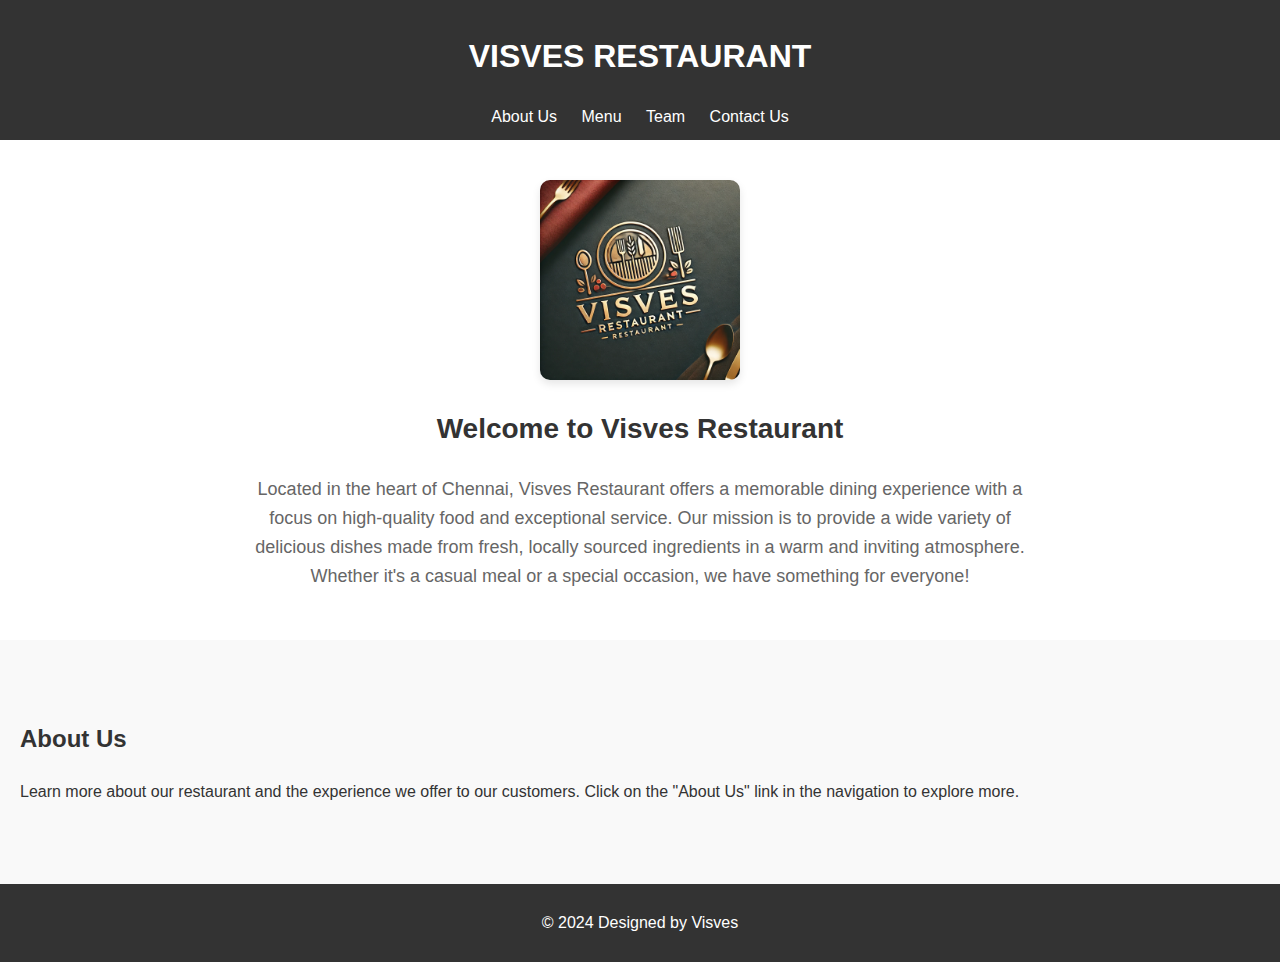
<file: visves/restapp/static/index.html>
<!DOCTYPE html>
<html lang="en">
<head>
  <meta charset="UTF-8">
  <meta name="viewport" content="width=device-width, initial-scale=1.0">
  <title>Our Restaurant</title>
  <link rel="stylesheet" href="style.css">
</head>
<body>
  <header>
    <h1>VISVES RESTAURANT</h1>
    <nav>
      <a href="about.html">About Us</a>
      <a href="menu.html">Menu</a>
      <a href="team.html">Team</a>
      <a href="contact.html">Contact Us</a>
    </nav>
  </header>

  <section id="logo-details">
    <div class="logo-container">
      <img src="12345.jpeg" alt="Restaurant Logo" class="restaurant-logo">
    </div>
    <div class="restaurant-details">
      <h2>Welcome to Visves Restaurant</h2>
      <p>Located in the heart of Chennai, Visves Restaurant offers a memorable dining experience with a focus on high-quality food and exceptional service. Our mission is to provide a wide variety of delicious dishes made from fresh, locally sourced ingredients in a warm and inviting atmosphere. Whether it's a casual meal or a special occasion, we have something for everyone!</p>
    </div>
  </section>

  <main>
    <section id="about">
        <h2>About Us</h2>
        <p>Learn more about our restaurant and the experience we offer to our customers. Click on the "About Us" link in the navigation to explore more.</p>
    </section>

  </main>

  <footer>
    <p>&copy; 2024 Designed by Visves</p>
  </footer>
</body>
</html>
</file>
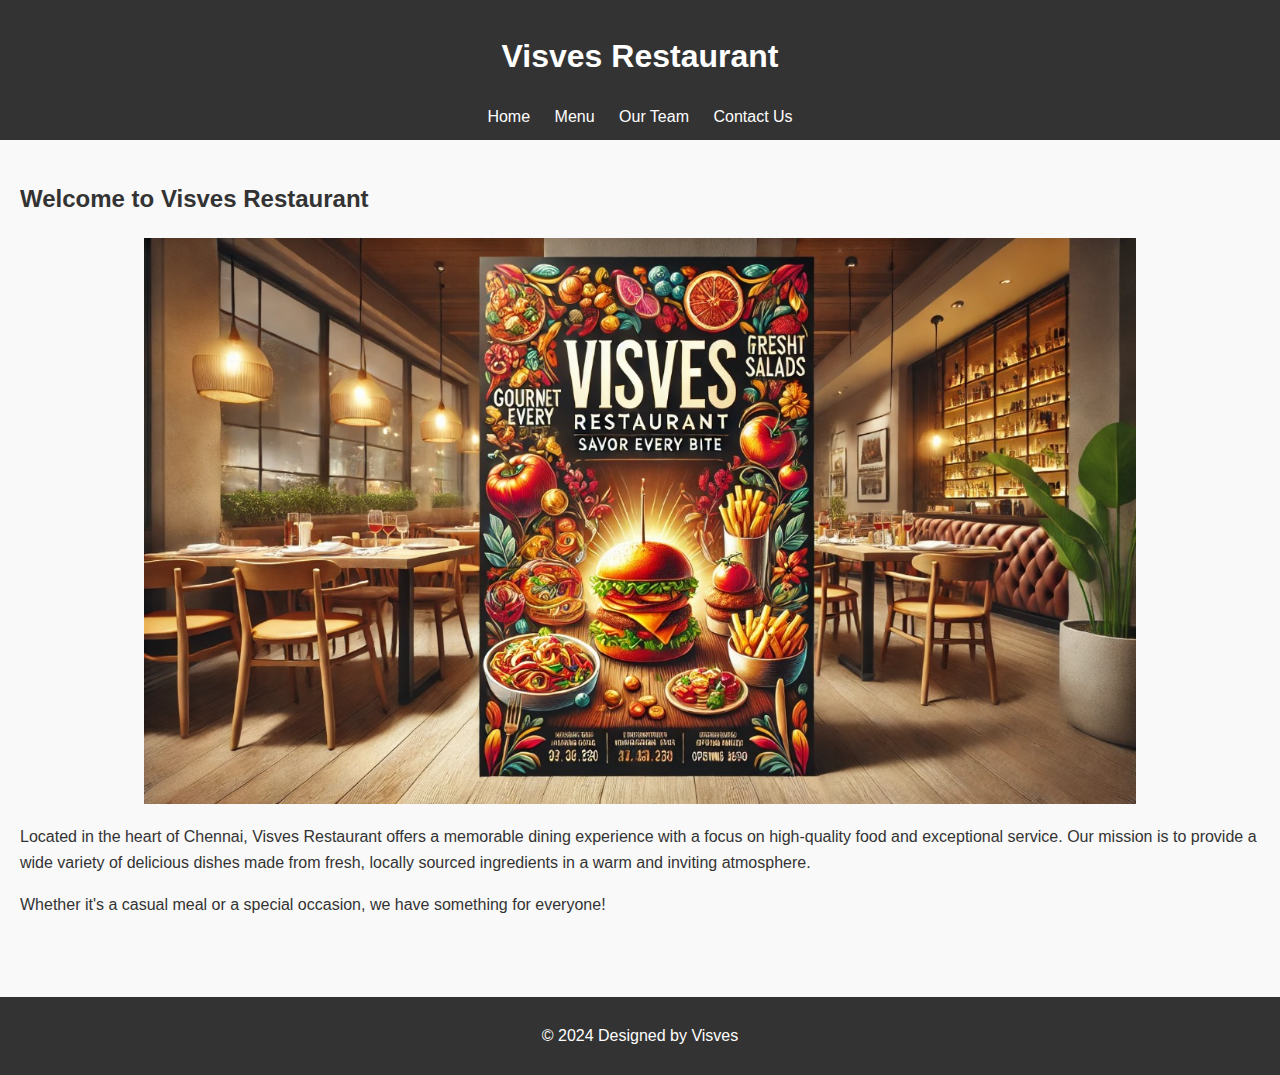
<file: visves/restapp/static/about.html>
<!DOCTYPE html>
<html lang="en">
<head>
  <meta charset="UTF-8">
  <meta name="viewport" content="width=device-width, initial-scale=1.0">
  <title>Visves Restaurant</title>
  <link rel="stylesheet" href="style.css">
</head>
<body>
  <header>
    <h1>Visves Restaurant</h1>
    <nav>
      <a href="index.html">Home</a>
      <a href="menu.html">Menu</a>
      <a href="team.html">Our Team</a>
      <a href="contact.html">Contact Us</a>
    </nav>
  </header>
  <main>
    <section>
      <h2>Welcome to Visves Restaurant</h2>
      <img src="WhatsApp Image 2024-12-13 at 13.20.28_81d1ab11.jpg" alt="Restaurant Image" class="about-image">
      <p>Located in the heart of Chennai, Visves Restaurant offers a memorable dining experience with a focus on high-quality food and exceptional service. Our mission is to provide a wide variety of delicious dishes made from fresh, locally sourced ingredients in a warm and inviting atmosphere.</p>
      <p>Whether it's a casual meal or a special occasion, we have something for everyone!</p>
    </section>
  </main>
  <footer>
    <p>&copy; 2024 Designed by Visves</p>
  </footer>
</body>
</html>
</file>
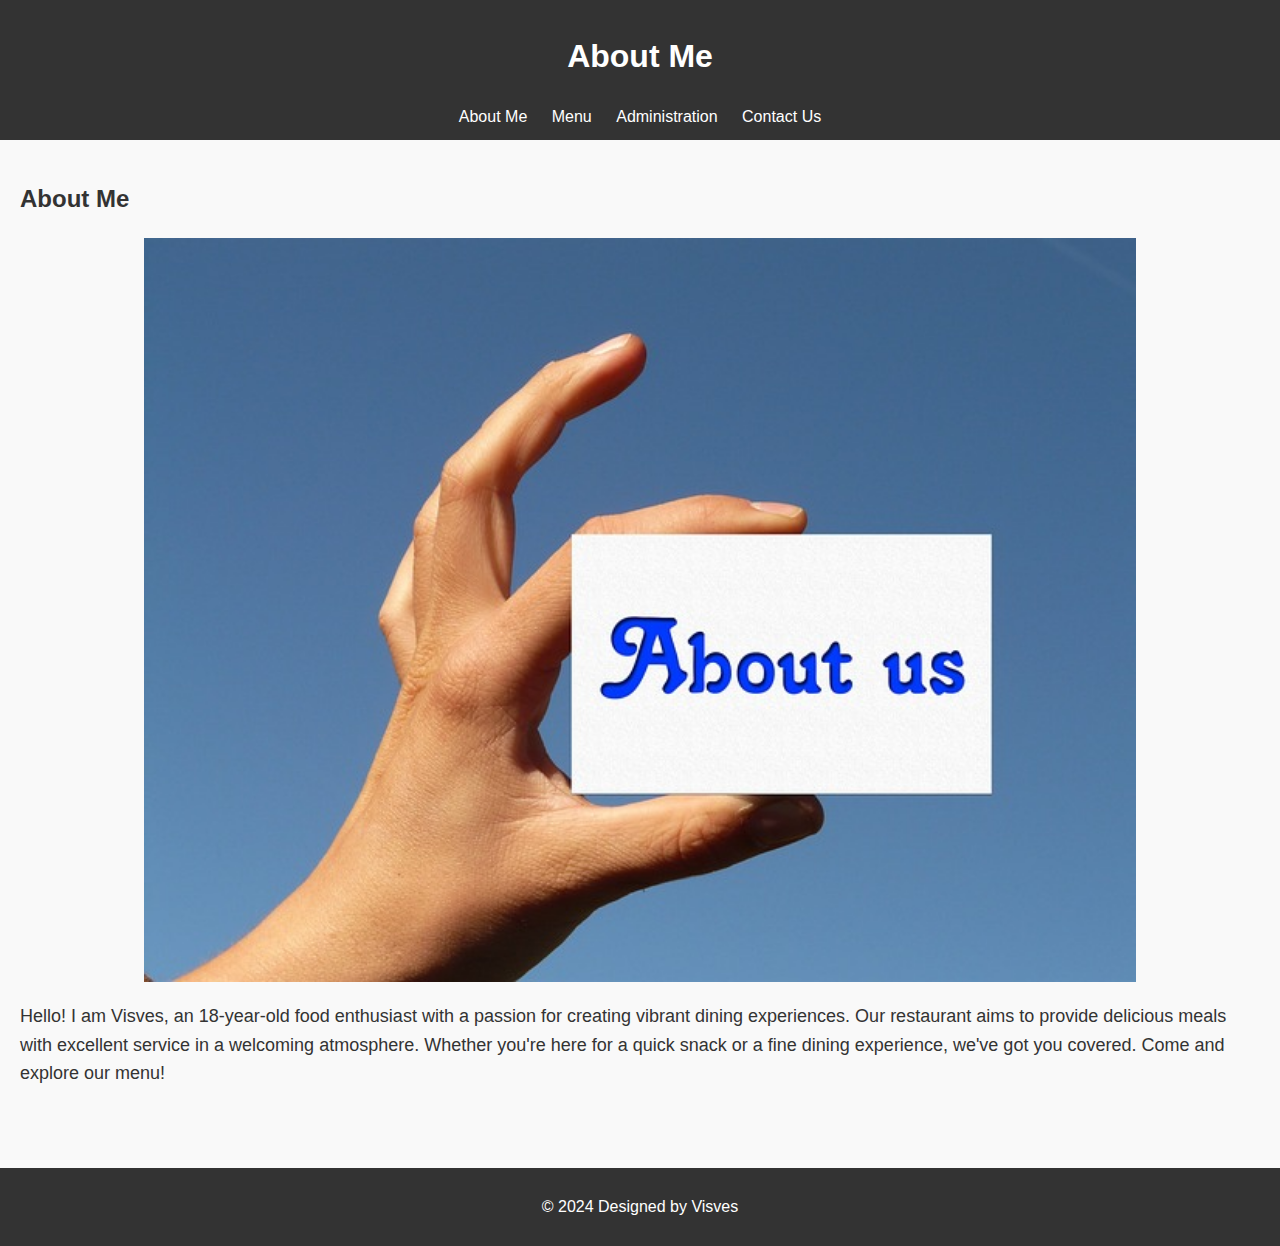
<file: visves/restapp/static/admin.html>
<!-- admin.html -->
<!DOCTYPE html>
<html lang="en">
<head>
  <meta charset="UTF-8">
  <meta name="viewport" content="width=device-width, initial-scale=1.0">
  <title>About Me</title>
  <link rel="stylesheet" href="style.css">
</head>
<body>
  <header>
    <h1>About Me</h1>
    <nav>
      <a href="index.html">About Me</a>
      <a href="menu.html">Menu</a>
      <a href="admin.html">Administration</a>
      <a href="contact.html">Contact Us</a>
    </nav>
  </header>
  <main>
    <section class="about">
      <h2>About Me</h2>
      <img src="aboutus.jpeg" alt="About Us Image" class="about-image">
      <p>Hello! I am Visves, an 18-year-old food enthusiast with a passion for creating vibrant dining experiences. Our restaurant aims to provide delicious meals with excellent service in a welcoming atmosphere. Whether you're here for a quick snack or a fine dining experience, we've got you covered. Come and explore our menu!</p>
    </section>
  </main>
  <footer>
    <p>&copy; 2024 Designed by Visves</p>
  </footer>
</body>
</html>
</file>
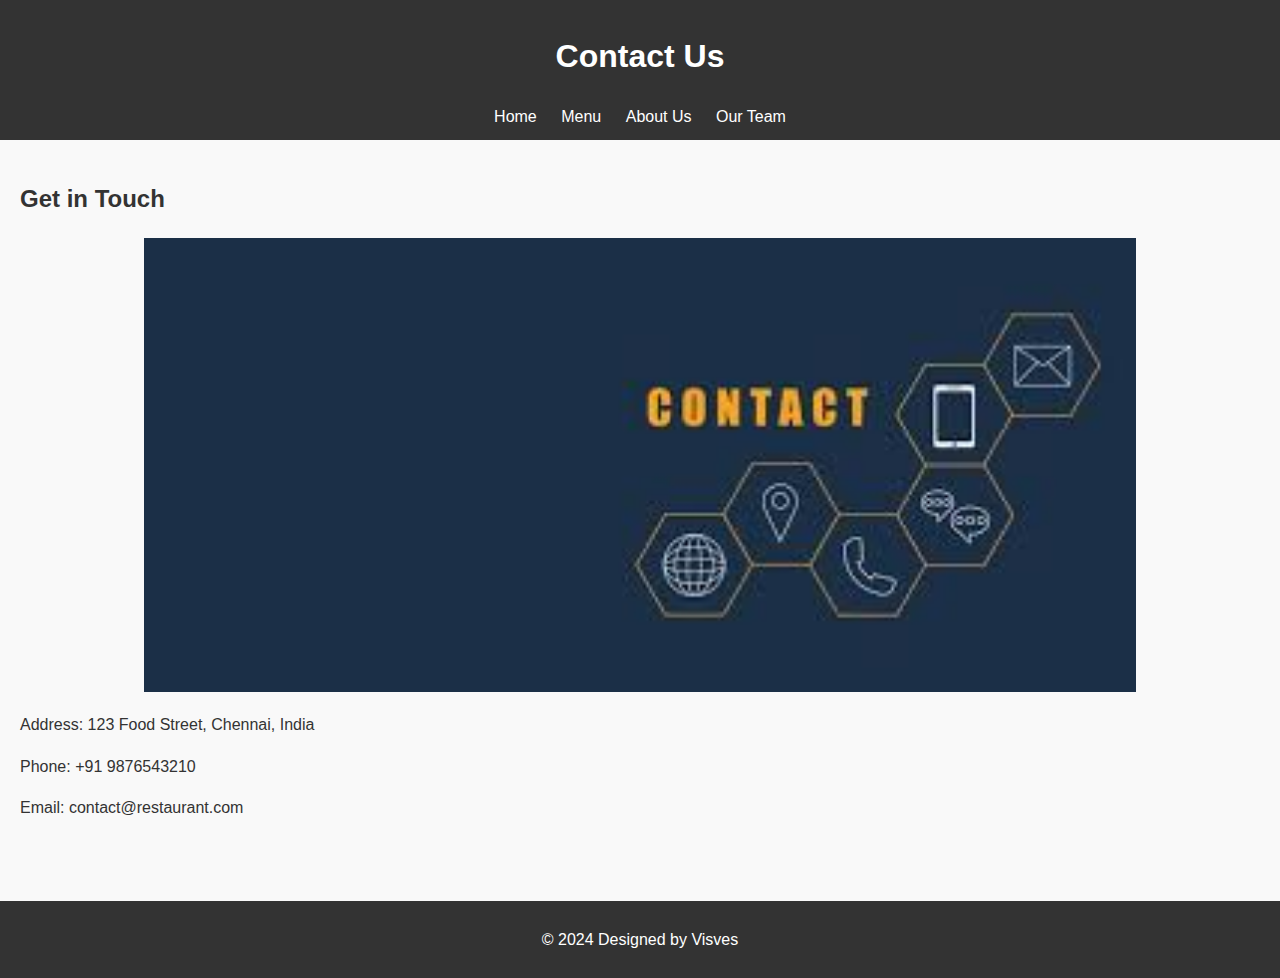
<file: visves/restapp/static/contact.html>
<!DOCTYPE html>
<html lang="en">
<head>
  <meta charset="UTF-8">
  <meta name="viewport" content="width=device-width, initial-scale=1.0">
  <title>Contact Us - Visves Restaurant</title>
  <link rel="stylesheet" href="style.css">
</head>
<body>
  <header>
    <h1>Contact Us</h1>
    <nav>
      <a href="index.html">Home</a>
      <a href="menu.html">Menu</a>
      <a href="about.html">About Us</a>
      <a href="team.html">Our Team</a>
    </nav>
  </header>
  <main>
    <section>
      <h2>Get in Touch</h2>
      <img src="contaaactus.jpeg" alt="Contact Banner" class="contact-banner">
      <p>Address: 123 Food Street, Chennai, India</p>
      <p>Phone: +91 9876543210</p>
      <p>Email: contact@restaurant.com</p>
    </section>
  </main>
  <footer>
    <p>&copy; 2024 Designed by Visves</p>
  </footer>
</body>
</html>
</file>
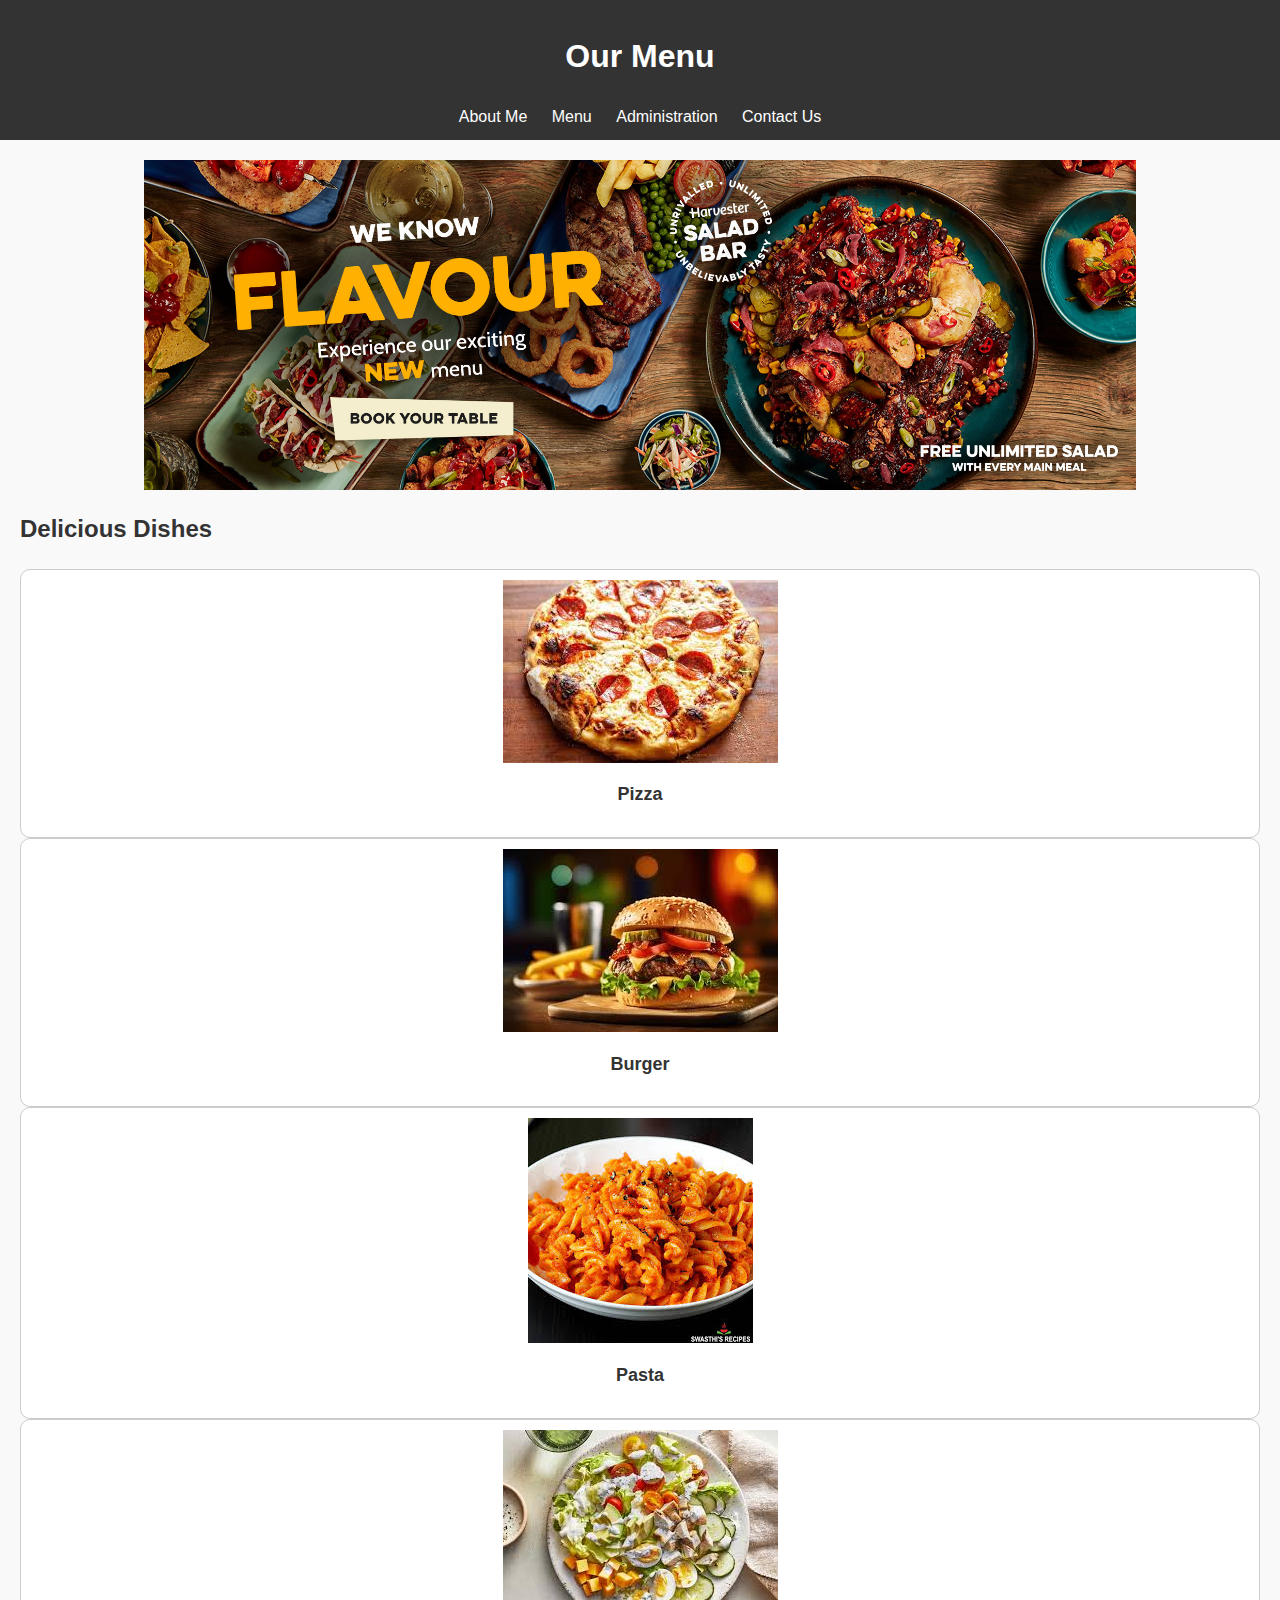
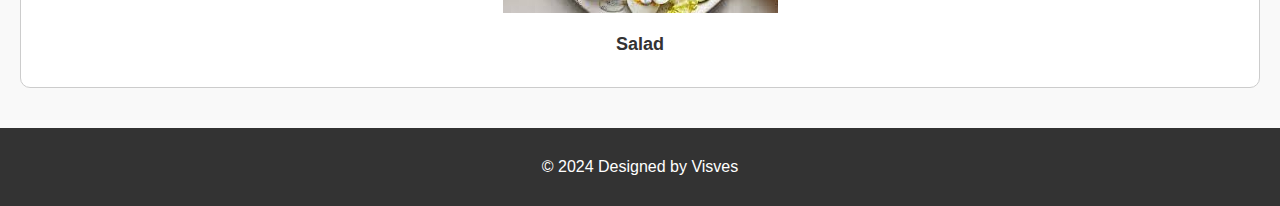
<file: visves/restapp/static/menu.html>
<!DOCTYPE html>
<html lang="en">
<head>
  <meta charset="UTF-8">
  <meta name="viewport" content="width=device-width, initial-scale=1.0">
  <title>Menu</title>
  <link rel="stylesheet" href="style.css">
</head>
<body>
  <header>
    <h1>Our Menu</h1>
    <nav>
      <a href="index.html">About Me</a>
      <a href="menu.html">Menu</a>
      <a href="admin.html">Administration</a>
      <a href="contact.html">Contact Us</a>
    </nav>
  </header>
  <main>
    <img src="menuuuu.jpg" alt="Menu Banner" class="menu-banner">
    <h2>Delicious Dishes</h2>
    <div class="menu-grid">
      <div class="menu-item" onclick="showDetails('Pizza', 'images/pizza.jpg')">
        <img src="piz.jpeg" alt="Pizza">
        <p>Pizza</p>
      </div>
      <div class="menu-item" onclick="showDetails('Burger', 'images/burger.jpg')">
        <img src="bur.jpeg" alt="Burger">
        <p>Burger</p>
      </div>
      <div class="menu-item" onclick="showDetails('Pasta', 'images/pasta.jpg')">
        <img src="pas.jpeg" alt="Pasta">
        <p>Pasta</p>
      </div>
      <div class="menu-item" onclick="showDetails('Salad', 'images/salad.jpg')">
        <img src="sal.jpeg"Salad">
        <p>Salad</p>
      </div>
    </div>
    <div id="food-details" class="food-details">
      <!-- Food details will display dynamically here -->
    </div>
  </main>
  <footer>
    <p>&copy; 2024 Designed by Visves</p>
  </footer>
  <script>
    function showDetails(name, imgSrc) {
      const details = document.getElementById('food-details');
      details.innerHTML = `
        <h3>${name}</h3>
        <img src="${imgSrc}" alt="${name}" style="width:300px; height:auto; margin-top:10px;">
      `;
    }
  </script>
</body>
</html>
</file>
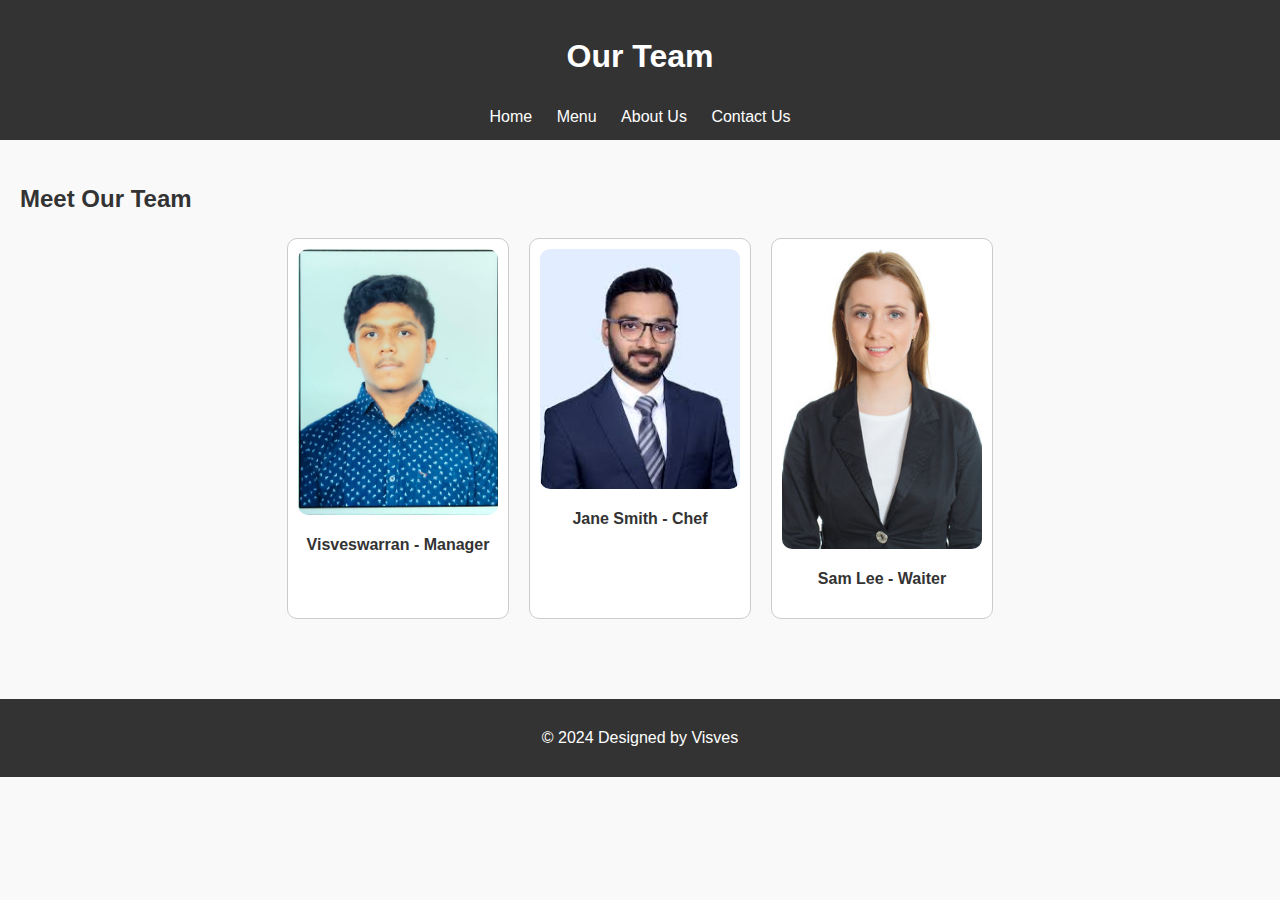
<file: visves/restapp/static/team.html>
<!DOCTYPE html>
<html lang="en">
<head>
  <meta charset="UTF-8">
  <meta name="viewport" content="width=device-width, initial-scale=1.0">
  <title>Our Team - Visves Restaurant</title>
  <link rel="stylesheet" href="style.css">
</head>
<body>
  <header>
    <h1>Our Team</h1>
    <nav>
      <a href="index.html">Home</a>
      <a href="menu.html">Menu</a>
      <a href="about.html">About Us</a>
      <a href="contact.html">Contact Us</a>
    </nav>
  </header>
  <main>
    <section>
      <h2>Meet Our Team</h2>
      <div class="team">
        <div class="member">
          <img src="WhatsApp Image 2024-12-03 at 08.55.29_d9bb30b0.jpg" alt="Visveswarran - Manager">
          <p>Visveswarran - Manager</p>
        </div>
        <div class="member">
          <img src="mem2.jpeg" alt="Jane Smith - Chef">
          <p>Jane Smith - Chef</p>
        </div>
        <div class="member">
          <img src="mem3.jpg" alt="Sam Lee - Waiter">
          <p>Sam Lee - Waiter</p>
        </div>
      </div>
    </section>
  </main>
  <footer>
    <p>&copy; 2024 Designed by Visves</p>
  </footer>
</body>
</html>
</file>
<file: visves/restapp/static/style.css>
#logo-details {
  text-align: center;
  padding: 40px 20px;
  background-color: #fff;
}

.logo-container {
  margin-bottom: 20px;
}

.restaurant-logo {
  width: 200px; /* Adjust size as needed */
  height: auto;
  border-radius: 10px;
  box-shadow: 0 4px 8px rgba(0, 0, 0, 0.1);
}

.restaurant-details h2 {
  font-size: 28px;
  margin-top: 20px;
  color: #333;
}

.restaurant-details p {
  font-size: 18px;
  color: #666;
  line-height: 1.6;
  max-width: 800px;
  margin: 10px auto;
}
body {
  font-family: Arial, sans-serif;
  margin: 0;
  padding: 0;
  line-height: 1.6;
  background-color: #f9f9f9;
  color: #333;
}

header {
  background: #333;
  color: #fff;
  padding: 10px 20px;
  text-align: center;
}

nav a {
  color: #fff;
  margin: 0 10px;
  text-decoration: none;
}

nav a:hover {
  text-decoration: underline;
}

main {
  padding: 20px;
}

section {
  margin-bottom: 40px;
}

.about p {
  font-size: 18px;
  margin: 20px 0;
}

.about-image, .menu-banner, .contact-banner {
  display: block;
  margin: 0 auto 20px;
  width: 80%;
  height: auto;
}

.menu-list {
  display: grid;
  grid-template-columns: repeat(auto-fill, minmax(200px, 1fr));
  gap: 20px;
  justify-items: center;
}

.menu-item {
  text-align: center;
  background-color: #fff;
  border-radius: 10px;
  padding: 10px;
  border: 1px solid #ccc;
}

.menu-item-image {
  width: 100%;
  height: auto;
  border-radius: 10px;
}

.menu-item p {
  margin-top: 10px;
  font-size: 18px;
  font-weight: bold;
}

.team {
  display: flex;
  flex-wrap: wrap;
  gap: 20px;
  justify-content: center;
}

.member {
  text-align: center;
  border: 1px solid #ccc;
  border-radius: 10px;
  padding: 10px;
  width: 200px;
  background-color: #fff;
}

.member img {
  width: 100%;
  height: auto;
  border-radius: 10px;
}

.member p {
  margin-top: 10px;
  font-size: 16px;
  font-weight: bold;
}

footer {
  text-align: center;
  padding: 10px;
  background: #333;
  color: #fff;
  margin-top: 20px;
}

@media (max-width: 768px) {
  header h1 {
    font-size: 20px;
  }
  nav {
    display: flex;
    flex-direction: column;
    align-items: center;
  }
  .menu-item p {
    font-size: 16px;
  }
  .menu-list {
    grid-template-columns: 1fr 1fr;
  }
  .team {
    flex-direction: column;
    align-items: center;
  }
  .member {
    width: 100%;
    max-width: 300px;
  }
}
</file>
